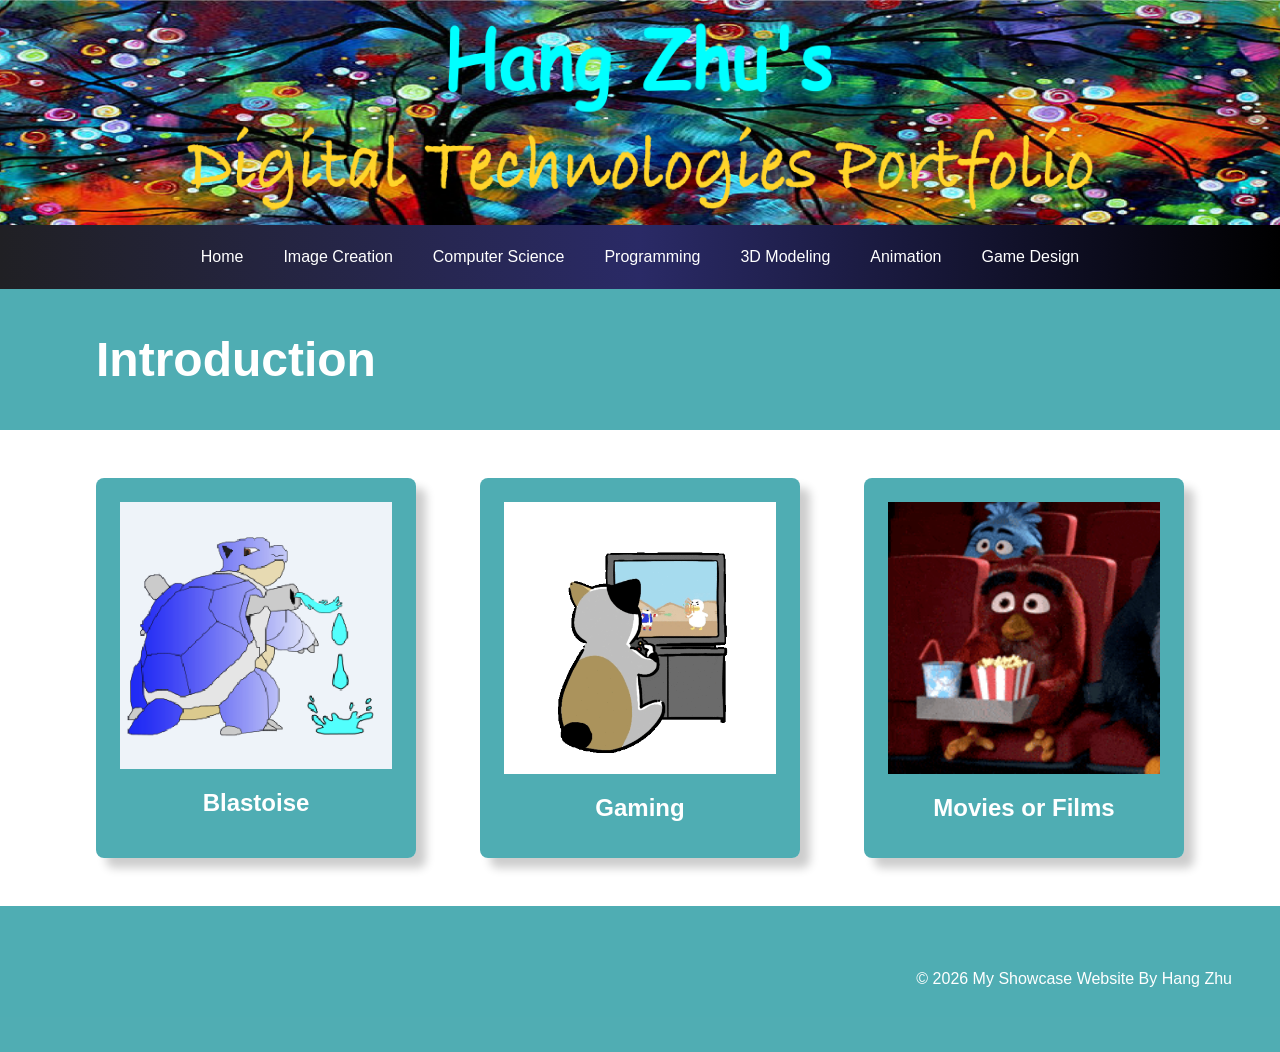
<file: index.html>
<!DOCTYPE html>
<html lang="en">

<head>
  <meta charset="UTF-8">
  <meta name="viewport" content="width=device-width, initial-scale=1.0">
  <link rel="stylesheet" href="style.css">
  <link rel="icon" type="image/png" href="images/Hang Zhu Favicon.png" sizes="128x128">
  <title>Hang's Year 10 Website Portfolio</title>
</head>
<!-- This is the main body of the website- ALL your content goes AFTER the <body> tag and before the </body> tag -->
<body>

    <!-- The Hero Section -------------------------------------------------------------------------------------- -->
    <section class="hero">

    </section>
<!-- Navigation Bar -->
<nav class="navbar">
    <ul class="nav-links">
        <li><a href="./index.html">Home</a></li>
        <li><a href="./image.html">Image Creation</a></li>
        <li><a href="./computerscience.html">Computer Science</a></li>
        <li><a href="./programming.html">Programming</a></li>
        <li><a href="./3d.html">3D Modeling</a></li>
        <li><a href="./animation.html">Animation</a></li>
        <li><a href="./game.html">Game Design</a></li>
    </ul>
</nav>

<!-- Topic one ------------------------------------------------------------------------------------------------- -->
    <!-- The First Topic Section -->
    <section class="topic">
        <!-- the topic title a big bar with text in it -->
        <div class="topic-title">
            <h1>Introduction</h1>
        </div>
        <!-- now a three column grid of images -->
        <div class="topic-content">
            <!-- one "card" which includes an image with a text below it -->
            <div class="topic-card">
                <img src="images/Pokemon 3.png" alt="Pokémon">
                <h2 class="topic-card-text">Blastoise</h2>
            </div>
            <div class="topic-card">
                <img src="images/Gaming.gif" alt="Rocket">
                <h2 class="topic-card-text">Gaming</h2>
            </div>
            <div class="topic-card">
                <img src="images/Movie.gif" alt="change this too!">
                <h2 class="topic-card-text">Movies or Films</h2>
            </div>
        </div>
    </section>
<!-- End of topic one------------------------------------------------------------------------------------------ -->

<!-- Copy and paste the section from above to make your next section -->



    <!-- A Simple Website Footer ------------------------------------------------------------------------------ -->
    <footer class="footer">
        <p>&copy; 2026 My Showcase Website By Hang Zhu</p>
    </footer>

<!-- The end of the whole page- no more content after this! -->
</body>
</html>
</file>
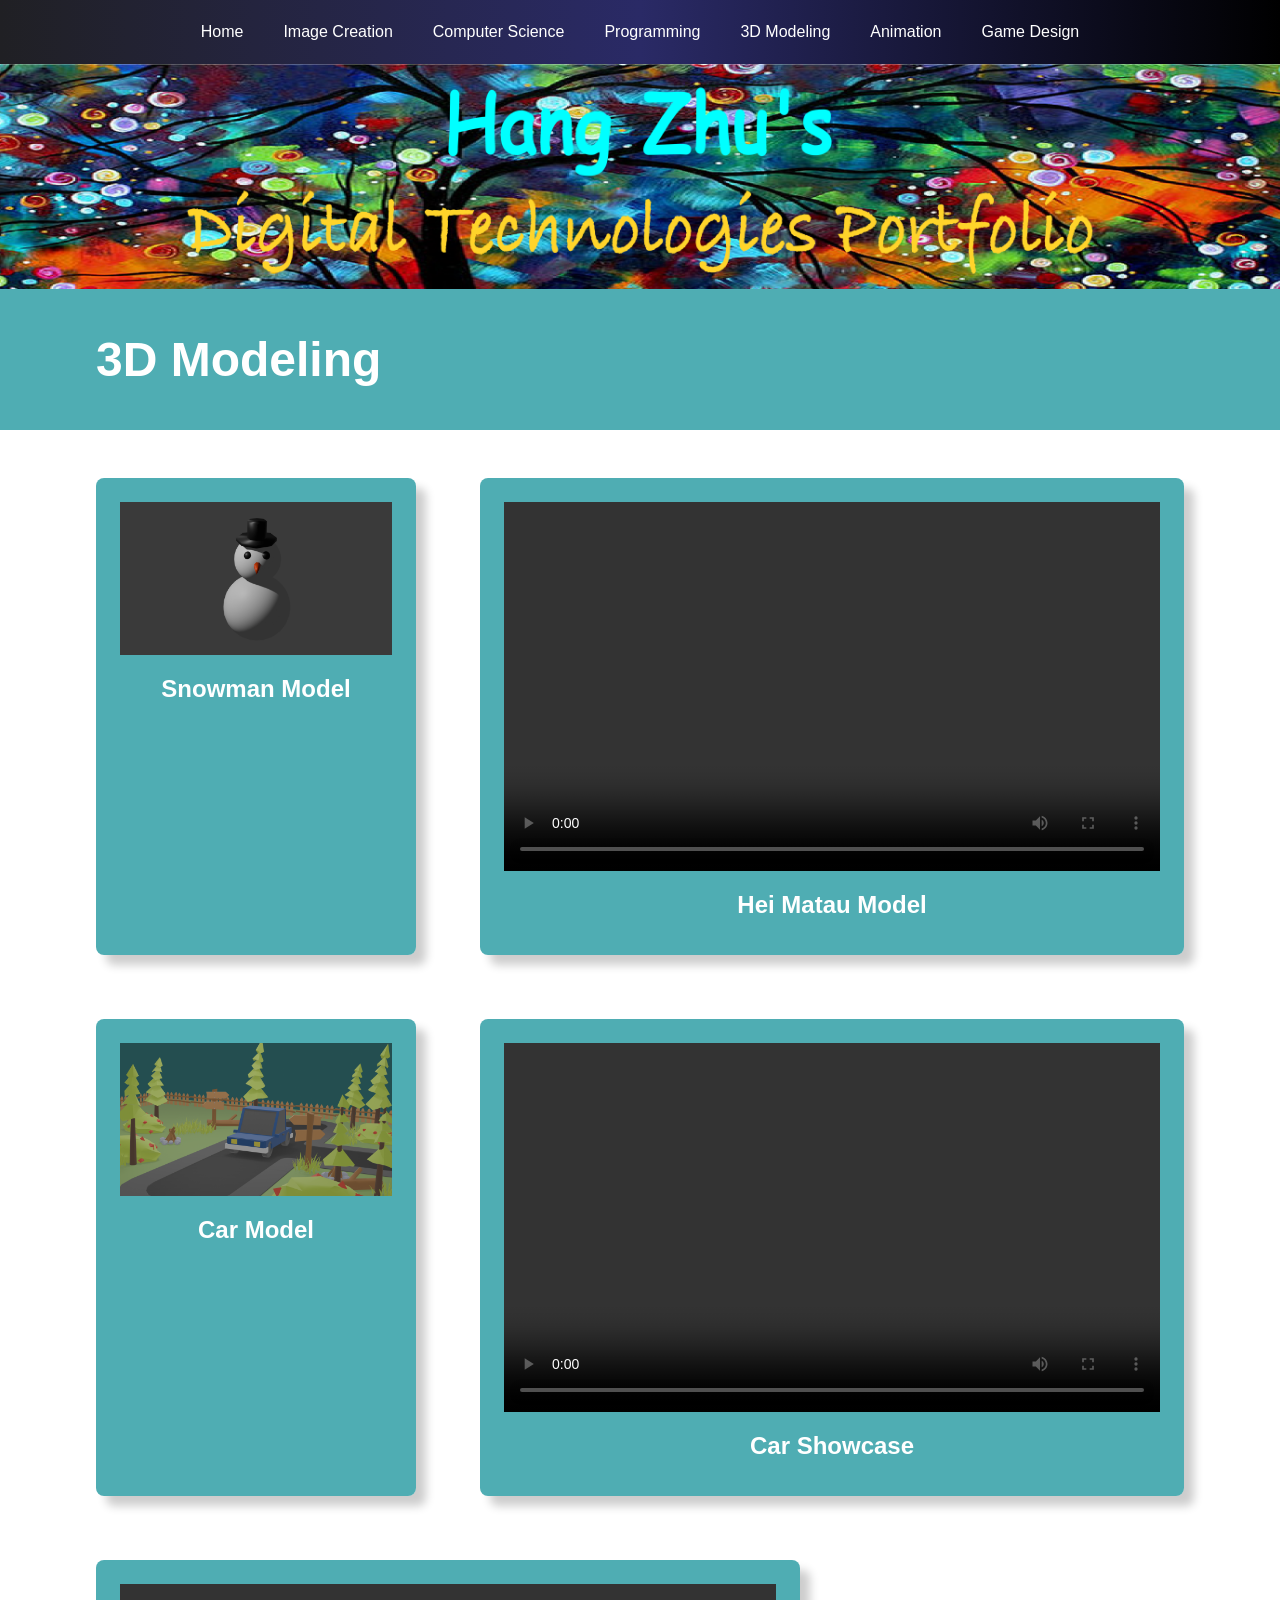
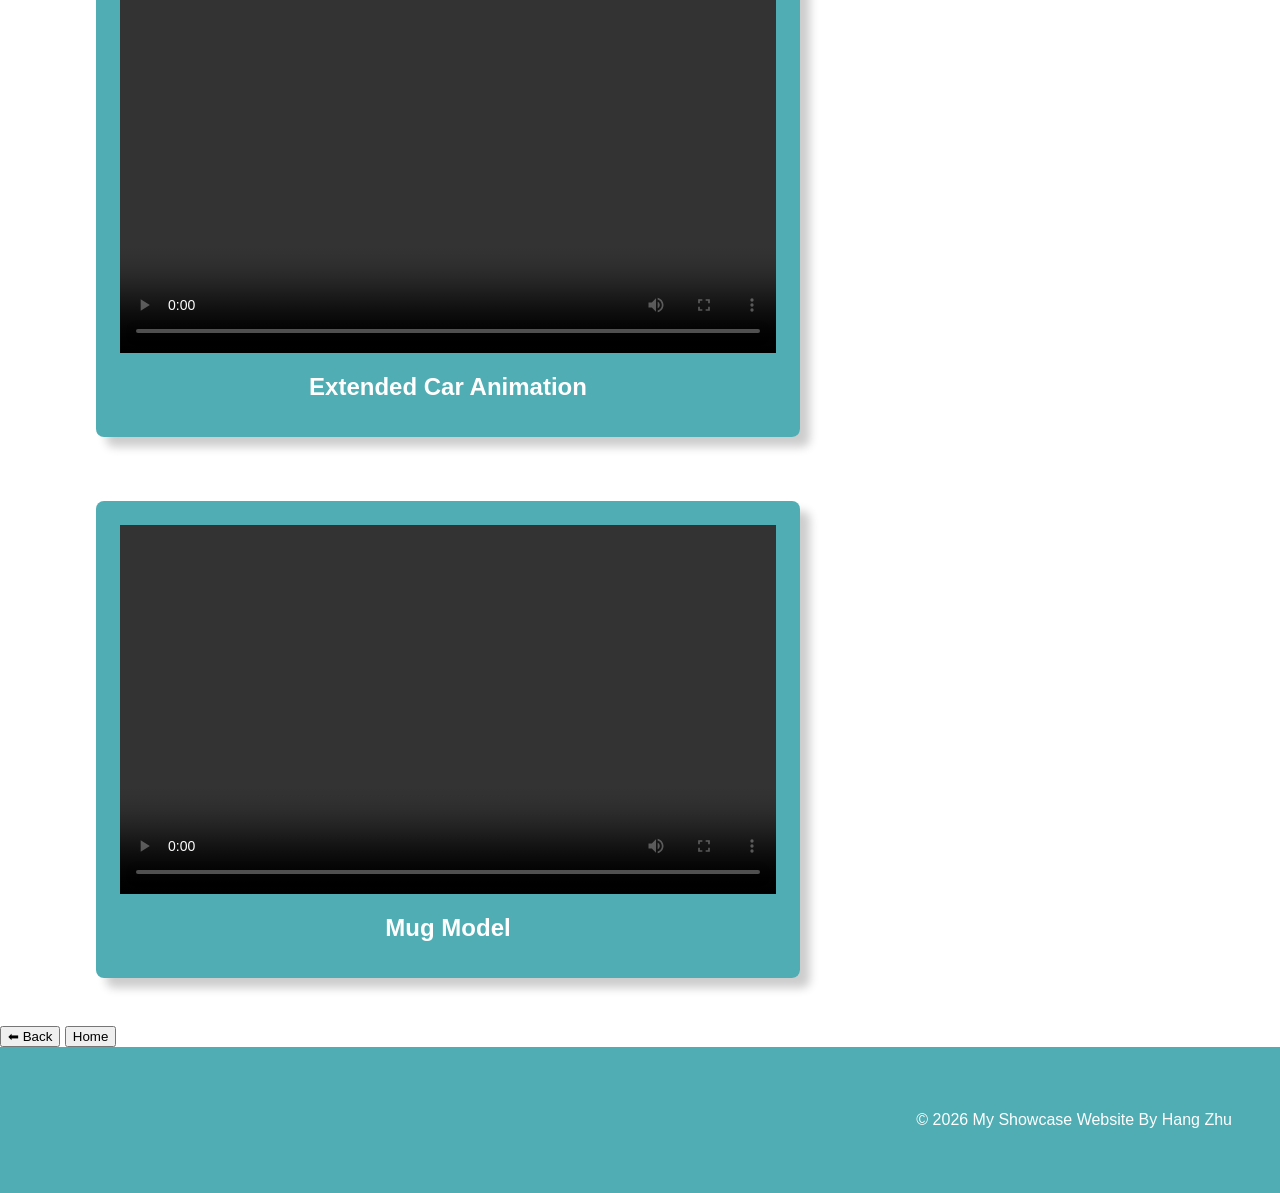
<file: 3d.html>
<!DOCTYPE html>
<html lang="en">

<head>
    <meta charset="UTF-8">
    <meta name="viewport" content="width=device-width, initial-scale=1.0">
    <link rel="stylesheet" href="style.css">
    <link rel="icon" type="image/png" href="images/Hang Zhu Favicon.png" sizes="128x128">
    <title>3D Modeling</title>
</head>

<body>

    <!-- Navigation Bar -->
    <nav class="navbar">
        <ul class="nav-links">
            <li><a href="./index.html">Home</a></li>
            <li><a href="./image.html">Image Creation</a></li>
            <li><a href="./computerscience.html">Computer Science</a></li>
            <li><a href="./programming.html">Programming</a></li>
            <li><a href="./3d.html">3D Modeling</a></li>
            <li><a href="./animation.html">Animation</a></li>
            <li><a href="./game.html">Game Design</a></li>
        </ul>
    </nav>

    <!-- Hero Section -->
    <section class="hero">
        
    </section>

    <!-- Topic Section: Image Creation -->
    <section class="topic">
        <div class="topic-title">
            <h1>3D Modeling</h1>
        </div>

        <div class="topic-content">
            <!-- Image 1 -->
            <div class="topic-card">
                <img src="images/Snowman.png" alt="change this too!">
                <h2 class="topic-card-text">Snowman Model</h2>
            </div>

            <!-- Video -->
        <div class="topic-card video-card">
            <video class="video-demo" controls width="1920" height="1080">
                <source src="videos/Mata movie0001-0040.mp4" type="video/mp4">
            </video>
            <h2 class="topic-card-text">Hei Matau Model</h2>
        </div>

            <!-- Image 3 -->
            <div class="topic-card">
                <img src="images/Car Picture.png" alt="change this too!">
                <h2 class="topic-card-text">Car Model</h2>
            </div>

            <!-- Video 2 -->
            <div class="topic-card video-card">
                <video class="video-demo" controls width="1920" height="1080">
                    <source src="videos/Car.mp4" type="video/mp4">
                </video>
                <h2 class="topic-card-text">Car Showcase</h2>
            </div>

            <!-- Video 3 -->
            <div class="topic-card video-card">
                <video class="video-demo" controls width="1920" height="1080">
                    <source src="videos/Extended Car.mp4" type="video/mp4">
                </video>
                <h2 class="topic-card-text">Extended Car Animation</h2>
            </div>
            
            <!-- Video 4 -->
            <div class="topic-card video-card">
                <video class="video-demo" controls width="1920" height="1080">
                    <source src="videos/Mug Animation0001-0250.mp4" type="video/mp4">
                </video>
                <h2 class="topic-card-text">Mug Model</h2>
            </div>
        </div>
    </section>

    <!-- Navigation Buttons -->
    <div class="nav-buttons">
        <button onclick="history.back()">⬅ Back</button>
        <button onclick="window.location.href='index.html'">Home</button>
    </div>

    <!-- Footer -->
    <footer class="footer">
        <p>&copy; 2026 My Showcase Website By Hang Zhu</p>
    </footer>

</body>
</html>
</file>
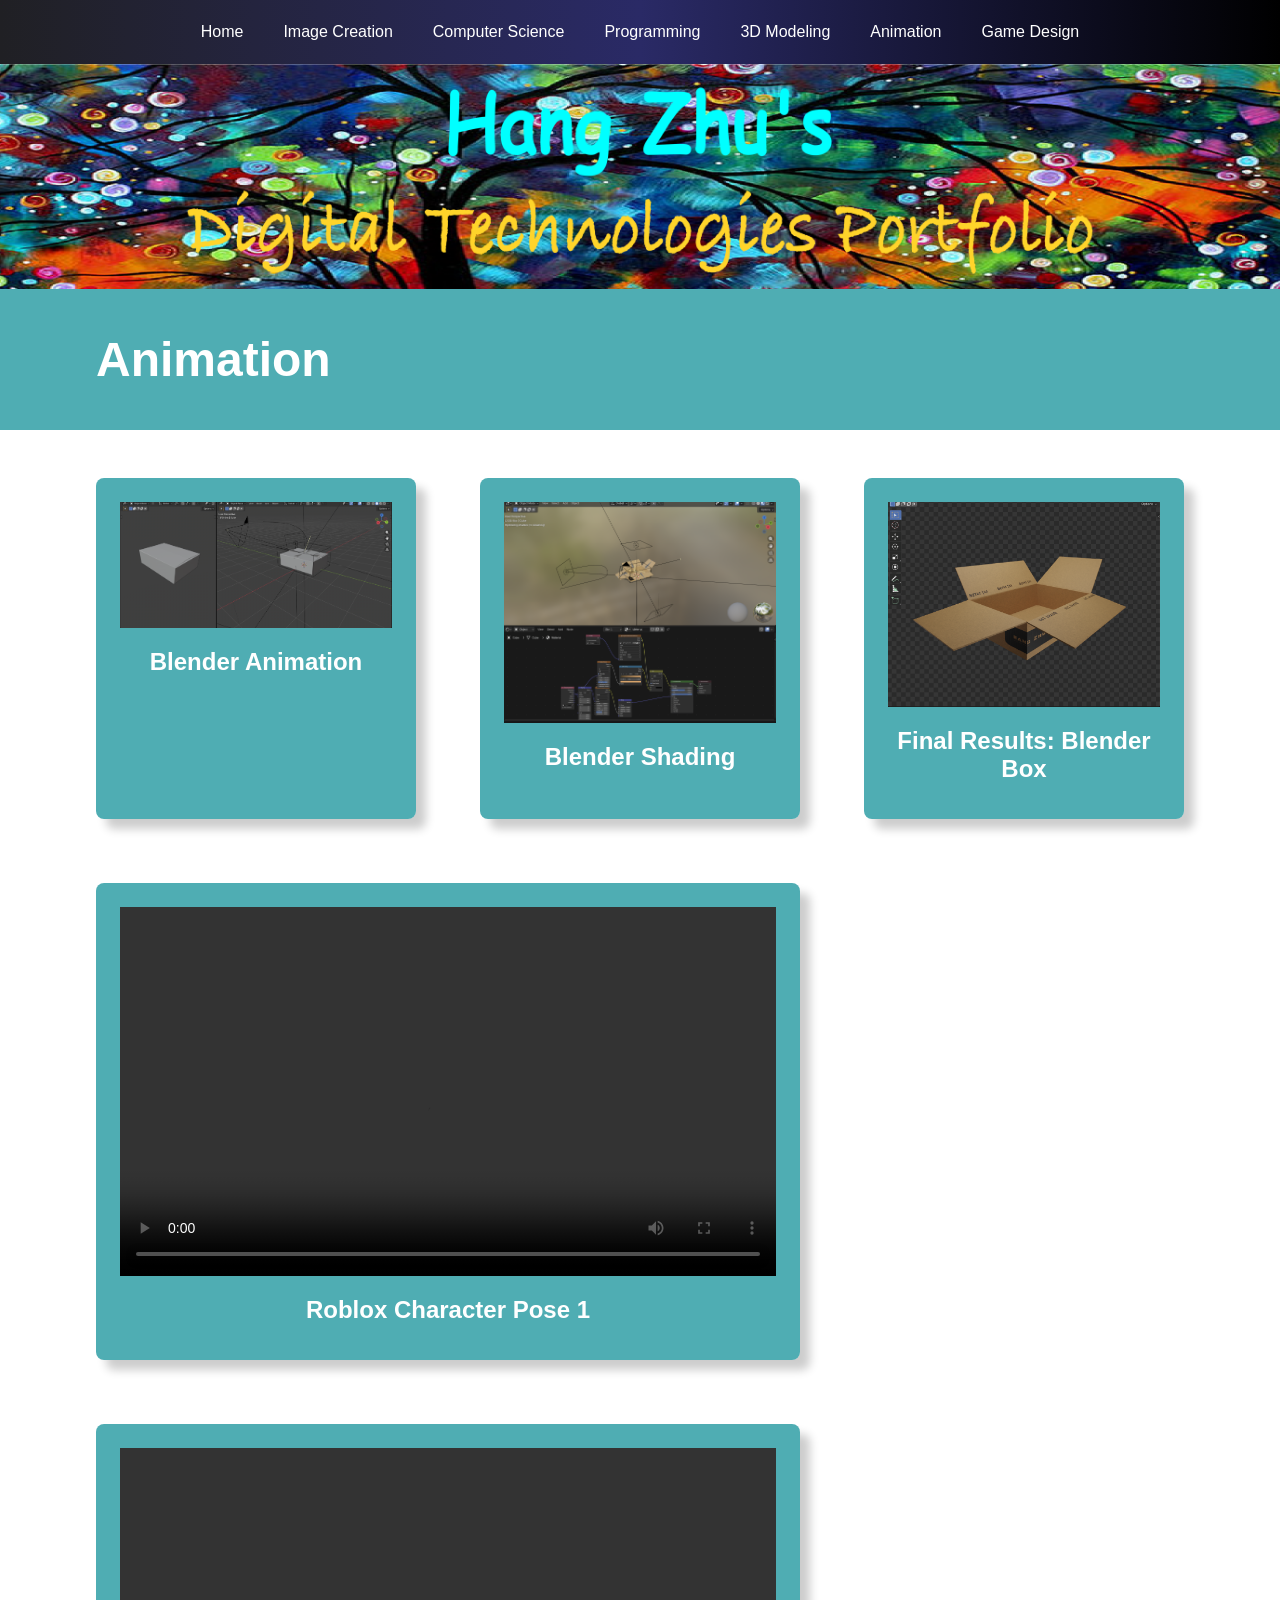
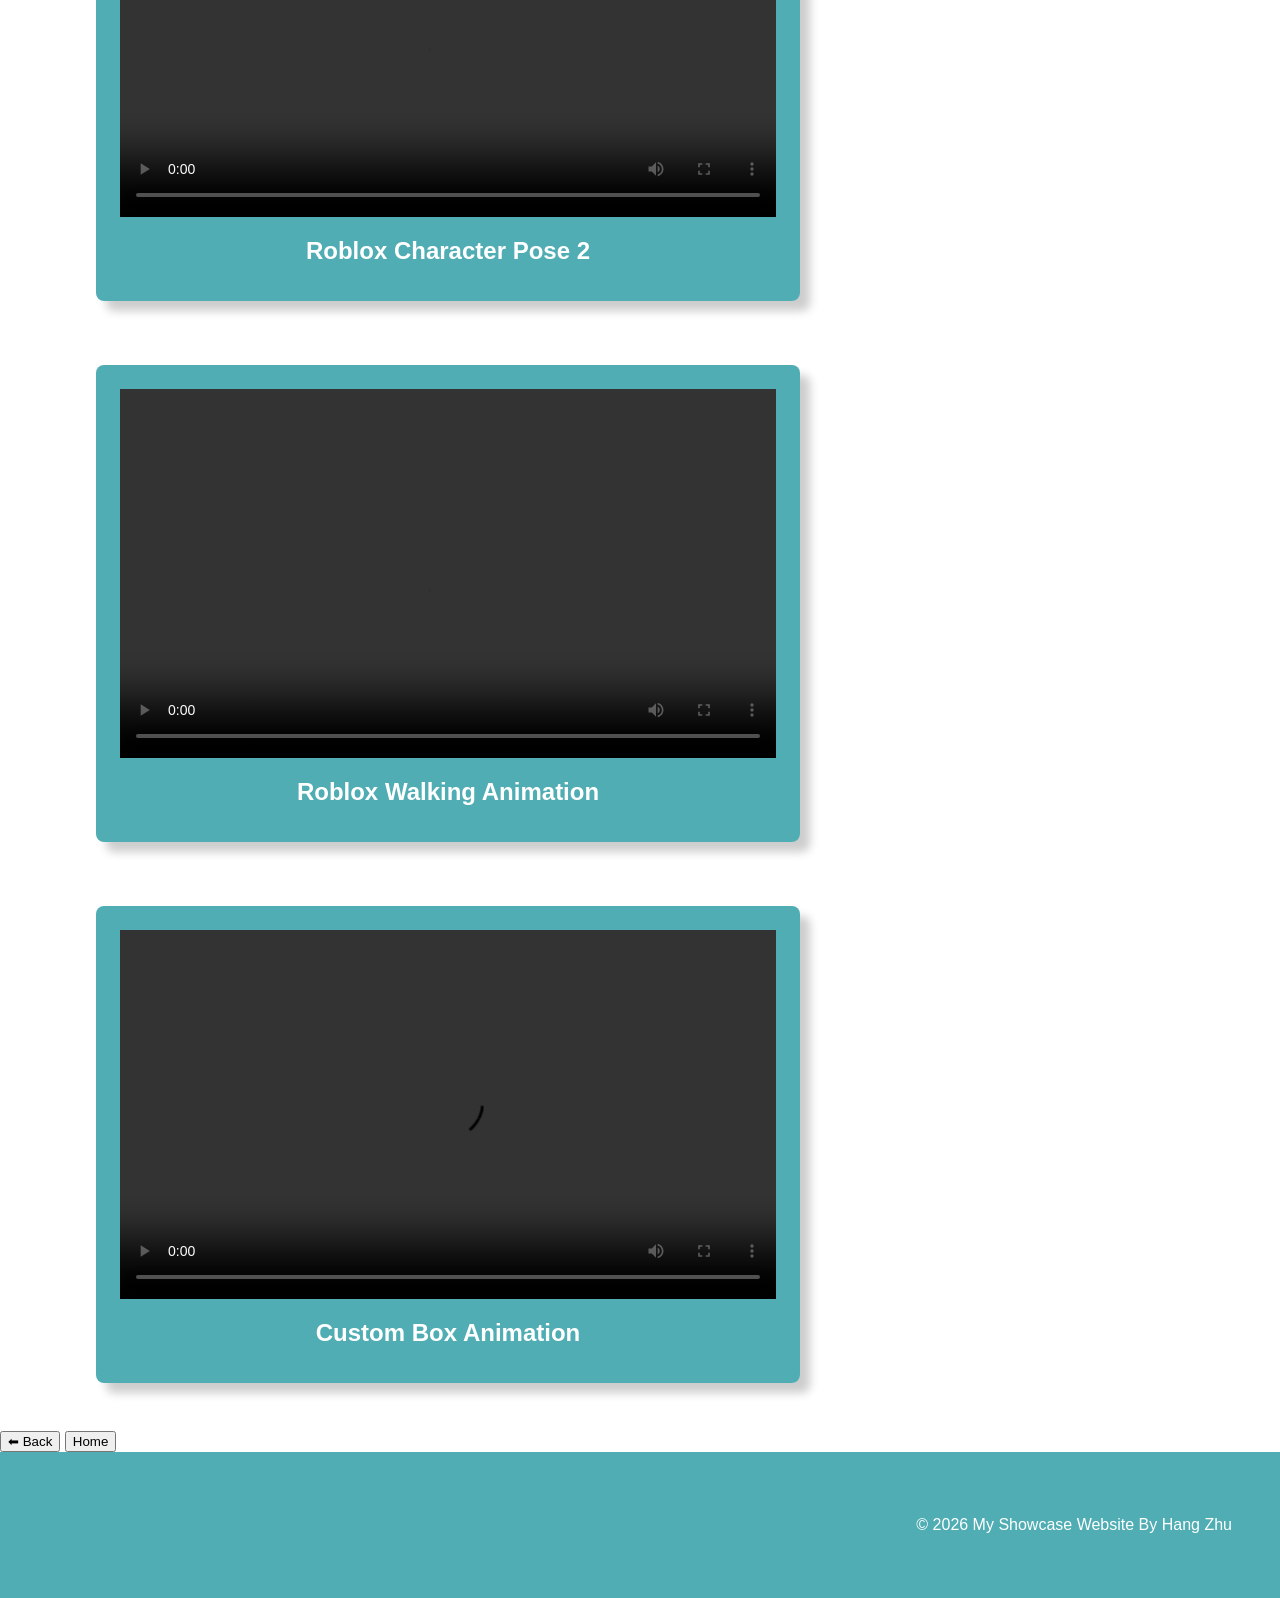
<file: animation.html>
<!DOCTYPE html>
<html lang="en">

<head>
    <meta charset="UTF-8">
    <meta name="viewport" content="width=device-width, initial-scale=1.0">
    <link rel="stylesheet" href="style.css">
    <link rel="icon" type="image/png" href="images/Hang Zhu Favicon.png" sizes="128x128">
    <title>Animation</title>
</head>

<body>

    <!-- Navigation Bar -->
    <nav class="navbar">
        <ul class="nav-links">
            <li><a href="./index.html">Home</a></li>
            <li><a href="./image.html">Image Creation</a></li>
            <li><a href="./computerscience.html">Computer Science</a></li>
            <li><a href="./programming.html">Programming</a></li>
            <li><a href="./3d.html">3D Modeling</a></li>
            <li><a href="./animation.html">Animation</a></li>
            <li><a href="./game.html">Game Design</a></li>
        </ul>
    </nav>

    <!-- Hero Section -->
    <section class="hero">

    </section>

    <!-- Topic Section: Image Creation -->
    <section class="topic">
        <div class="topic-title">
            <h1>Animation</h1>
        </div>

        <div class="topic-content">
            <!-- Image 1 -->
            <div class="topic-card">
                <img src="images/Blender Animation.png" alt="change this too!">
                <h2 class="topic-card-text">Blender Animation</h2>
            </div>

            <!-- Image 2 -->
            <div class="topic-card">
                <img src="images/Blender Shading.png" alt="Blender Shading">
                <h2 class="topic-card-text">Blender Shading</h2>
            </div>

            <!-- Image 3 -->
            <div class="topic-card">
                <img src="images/Blender Box.png" alt="Final Results: Blender Box">
                <h2 class="topic-card-text">Final Results: Blender Box</h2>
            </div>

            <!-- Video 1 -->
            <div class="topic-card video-card">
                <video class="video-demo" controls width="1920" height="1080">
                    <source src="videos/Dab.mp4" type="video/mp4">
                </video>
                <h2 class="topic-card-text">Roblox Character Pose 1</h2>
            </div>

            <!-- Video 2 -->
            <div class="topic-card video-card">
                <video class="video-demo" controls width="1920" height="1080">
                    <source src="videos/Pose 20001-0040.mp4" type="video/mp4">
                </video>
                <h2 class="topic-card-text">Roblox Character Pose 2</h2>
            </div>

            <!-- Video 3 -->
            <div class="topic-card video-card">
                <video class="video-demo" controls width="1920" height="1080">
                    <source src="videos/Extended Walking animation.mp4" type="video/mp4">
                </video>
                <h2 class="topic-card-text">Roblox Walking Animation</h2>
            </div>

            <!-- Video 4 -->
            <div class="topic-card video-card">
                <video class="video-demo" controls width="1920" height="1080">
                    <source src="videos/Hang Zhu 3d box animation video0100-0250.mp4" type="video/mp4">
                </video>
                <h2 class="topic-card-text">Custom Box Animation</h2>
            </div>
        </div>
    </section>

    <!-- Navigation Buttons -->
    <div class="nav-buttons">
        <button onclick="history.back()">⬅ Back</button>
        <button onclick="window.location.href='index.html'">Home</button>
    </div>

    <!-- Footer -->
    <footer class="footer">
        <p>&copy; 2026 My Showcase Website By Hang Zhu</p>
    </footer>

</body>
</html>
</file>
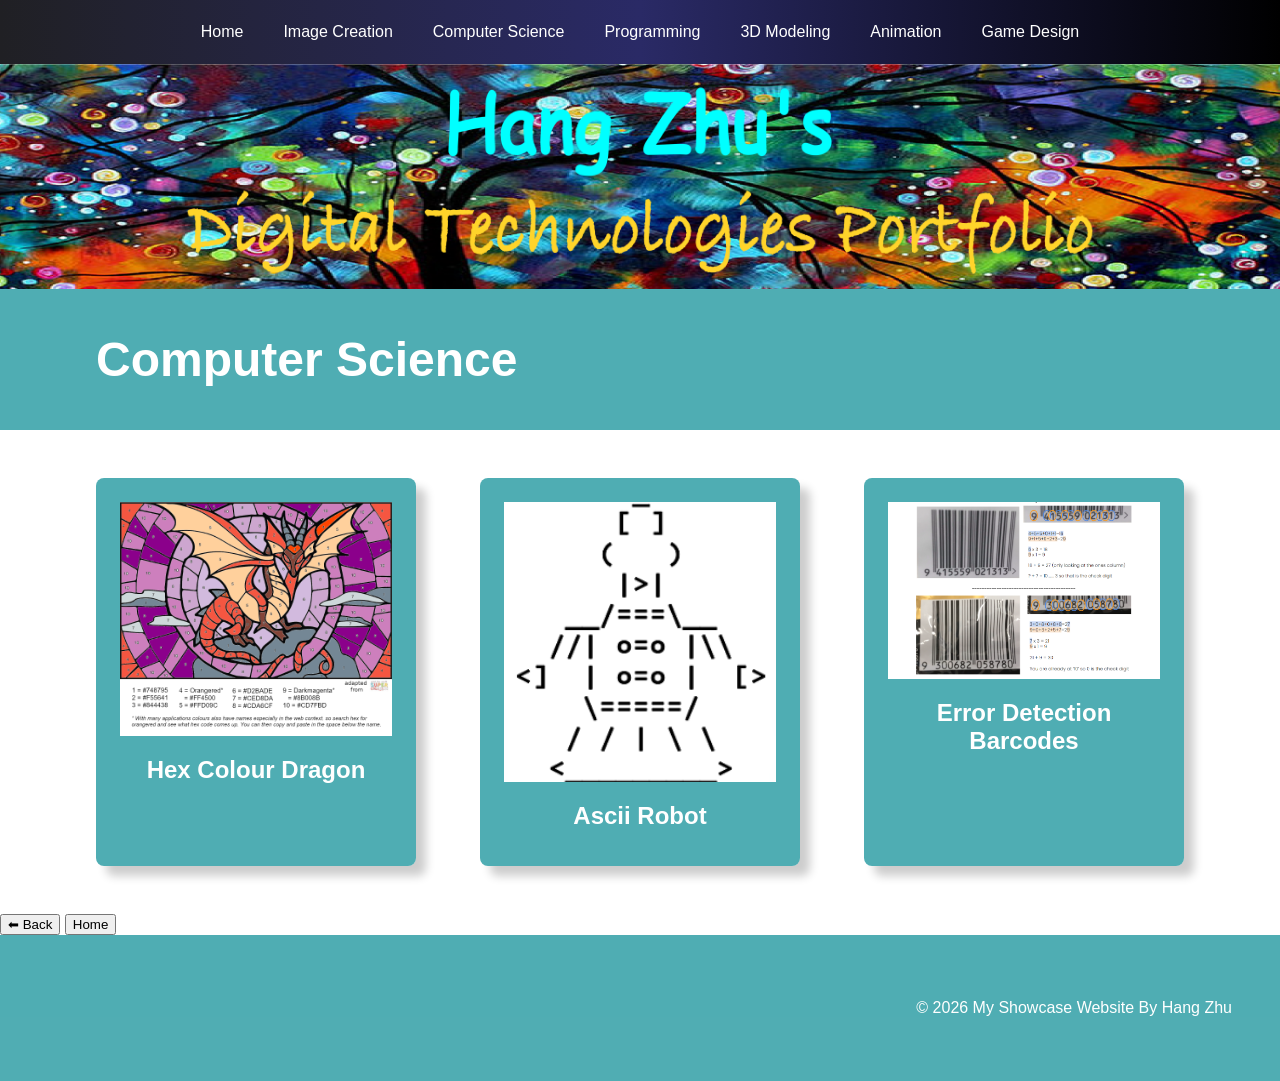
<file: computerscience.html>
<!DOCTYPE html>
<html lang="en">

<head>
    <meta charset="UTF-8">
    <meta name="viewport" content="width=device-width, initial-scale=1.0">
    <link rel="stylesheet" href="style.css">
    <link rel="icon" type="image/png" href="images/Hang Zhu Favicon.png" sizes="128x128">
    <title>Computer Science</title>
</head>

<body>

    <!-- Navigation Bar -->
    <nav class="navbar">
        <ul class="nav-links">
            <li><a href="./index.html">Home</a></li>
            <li><a href="./image.html">Image Creation</a></li>
            <li><a href="./computerscience.html">Computer Science</a></li>
            <li><a href="./programming.html">Programming</a></li>
            <li><a href="./3d.html">3D Modeling</a></li>
            <li><a href="./animation.html">Animation</a></li>
            <li><a href="./game.html">Game Design</a></li>
        </ul>
    </nav>

    <!-- Hero Section -->
    <section class="hero">

    </section>

    <!-- Topic Section: Image Creation -->
    <section class="topic">
        <div class="topic-title">
            <h1>Computer Science</h1>
        </div>

        <div class="topic-content">
            <!-- Image 1 -->
            <div class="topic-card">
                <img src="images/Y10 CS_ 1.6 Binary & Hex - PaintByNumbers_Dragon_wHexcodes.png" alt="Dragon">
                <h2 class="topic-card-text">Hex Colour Dragon</h2>
            </div>

            <!-- Image 2 -->
            <div class="topic-card">
                <img src="images/Robot Ascii.png" alt="Robot">
                <h2 class="topic-card-text">Ascii Robot</h2>
            </div>

            <!-- Image 3 -->
            <div class="topic-card">
                <img src="images/Barcodes.png" alt="Barcodes">
                <h2 class="topic-card-text">Error Detection Barcodes</h2>
            </div>
        </div>
    </section>

    <!-- Navigation Buttons -->
    <div class="nav-buttons">
        <button onclick="history.back()">⬅ Back</button>
        <button onclick="window.location.href='index.html'">Home</button>
    </div>

    <!-- Footer -->
    <footer class="footer">
        <p>&copy; 2026 My Showcase Website By Hang Zhu</p>
    </footer>

</body>
</html>
</file>
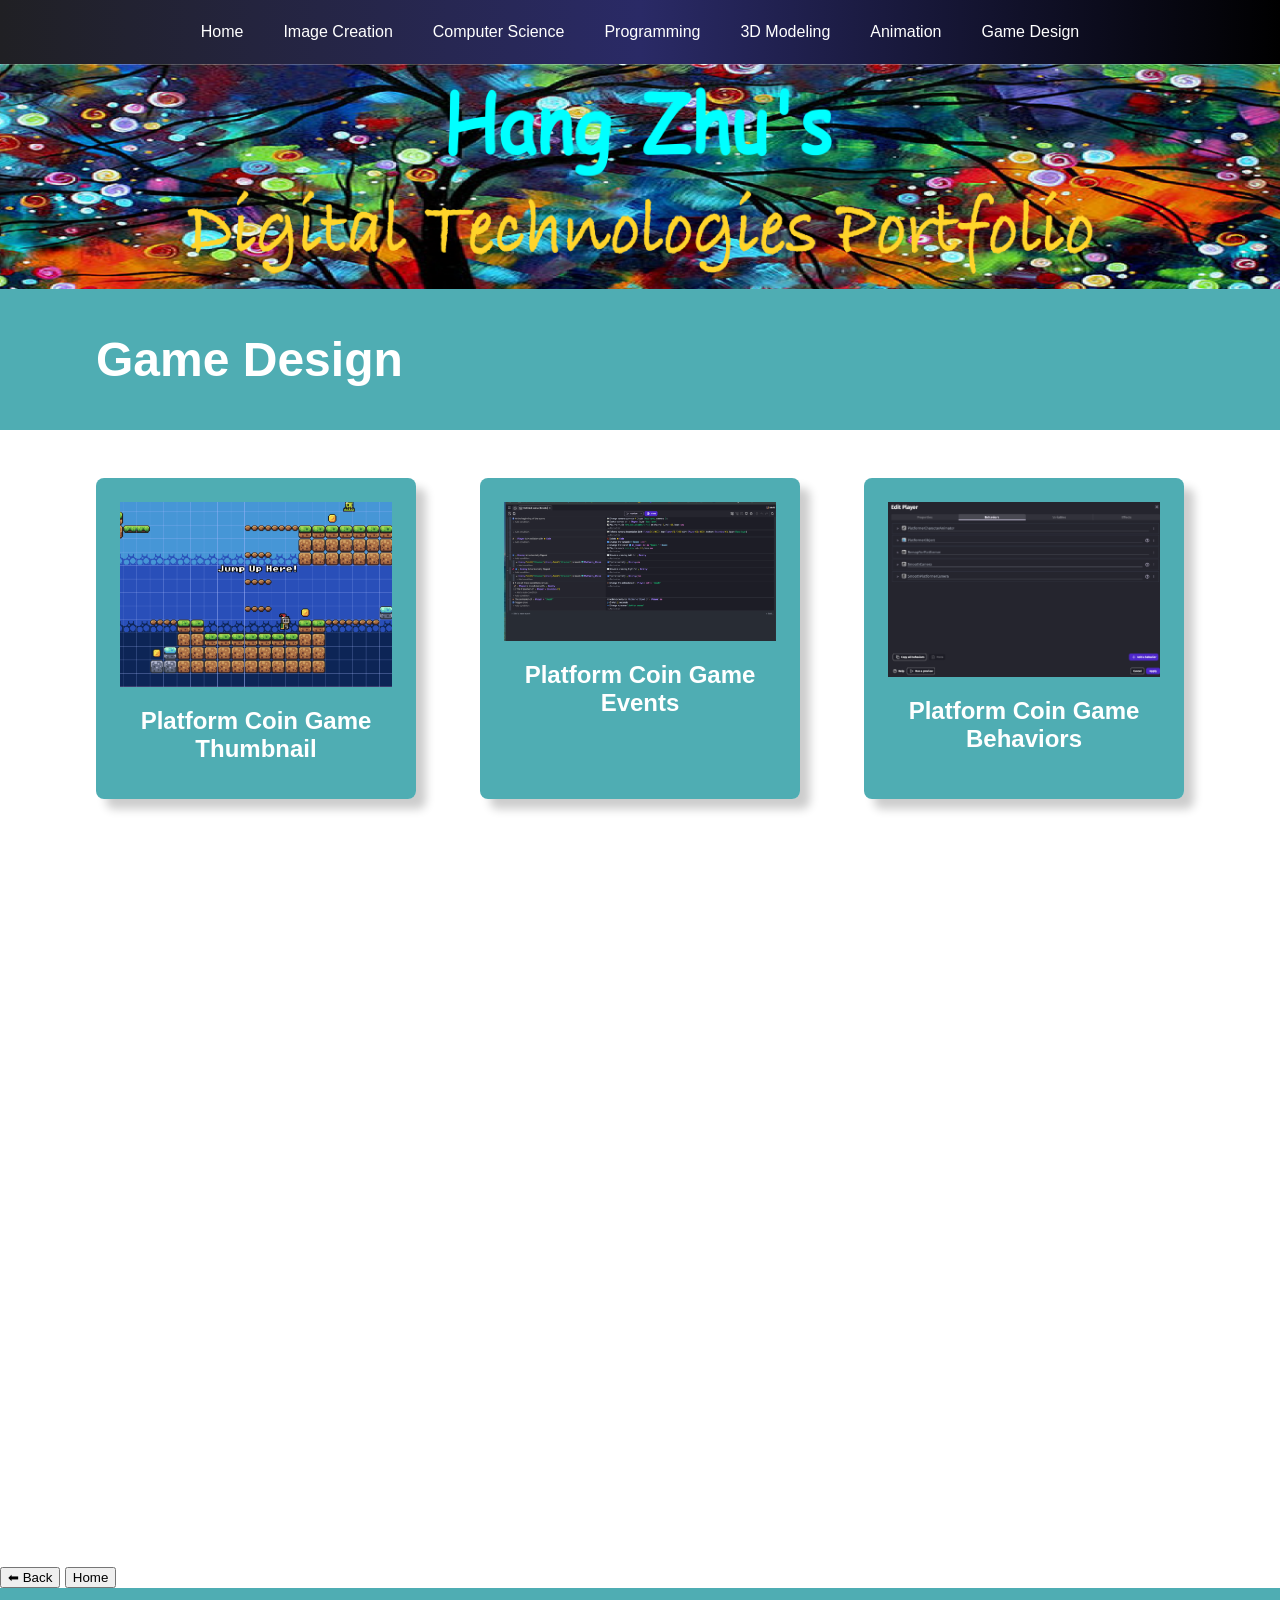
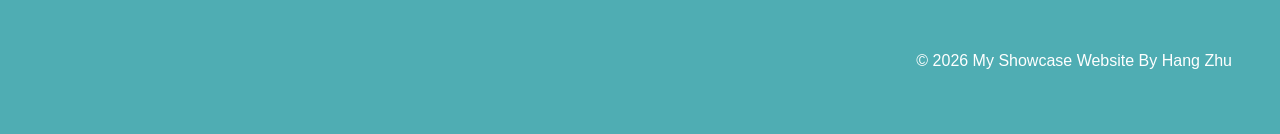
<file: game.html>
<!DOCTYPE html>
<html lang="en">

<head>
    <meta charset="UTF-8">
    <meta name="viewport" content="width=device-width, initial-scale=1.0">
    <link rel="stylesheet" href="style.css">
    <link rel="icon" type="image/png" href="images/Hang Zhu Favicon.png" sizes="128x128">
    <style>
      .game-container {
        position: relative;
        width: 100%;
        max-width: 1080px;
        padding-bottom: 56.25%;
        height: 0;
        margin: 0 auto;
        overflow: hidden;
      }
      .game-container iframe {
        position: absolute;
        top: 0;
        left: 0;
        width: 100%;
        height: 100%;
        border: 0;
      }
      .topic-card img {
        width: 100%;
        max-height: 360px;
        object-fit: cover;
        display: block;
        margin-bottom: 1em;
      }
    </style>
    <title>Game Design</title>
</head>

<body>

    <!-- Navigation Bar -->
    <nav class="navbar">
        <ul class="nav-links">
            <li><a href="./index.html">Home</a></li>
            <li><a href="./image.html">Image Creation</a></li>
            <li><a href="./computerscience.html">Computer Science</a></li>
            <li><a href="./programming.html">Programming</a></li>
            <li><a href="./3d.html">3D Modeling</a></li>
            <li><a href="./animation.html">Animation</a></li>
            <li><a href="./game.html">Game Design</a></li>
        </ul>
    </nav>

    <!-- Hero Section -->
    <section class="hero">

    </section>

    <!-- Topic Section: Image Creation -->
    <section class="topic">
        <div class="topic-title">
            <h1>Game Design</h1>
        </div>

        <div class="topic-content">
            <!-- Image 1 -->
            <div class="topic-card">
                <img src="images/Game Front Image.png" alt="Platform Coin Game Thumbnail">
                <h2 class="topic-card-text">Platform Coin Game Thumbnail</h2>
            </div>

            <!-- Image 2 -->
            <div class="topic-card">
                <img src="images/Game Code.png" alt="Platform Coin Game Events">
                <h2 class="topic-card-text">Platform Coin Game Events</h2>
            </div>

            <!-- Image 3 -->
            <div class="topic-card">
                <img src="images/Game Behaviors.png" alt="change this too!">
                <h2 class="topic-card-text">Platform Coin Game Behaviors</h2>
            </div>
        </div>

        <div class="game-container">
            <iframe frameborder="0" src="https://itch.io/embed-upload/18465564?color=05c4ff" allowfullscreen="" width="1080" height="608"><a href="https://hang-zhu7.itch.io/platform-coin-game">Play Platform Coin Game on itch.io</a></iframe>
        </div>
    </section>

    <!-- Navigation Buttons -->
    <div class="nav-buttons">
        <button onclick="history.back()">⬅ Back</button>
        <button onclick="window.location.href='index.html'">Home</button>
    </div>

    <!-- Footer -->
    <footer class="footer">
        <p>&copy; 2026 My Showcase Website By Hang Zhu</p>
    </footer>

</body>
</html>
</file>
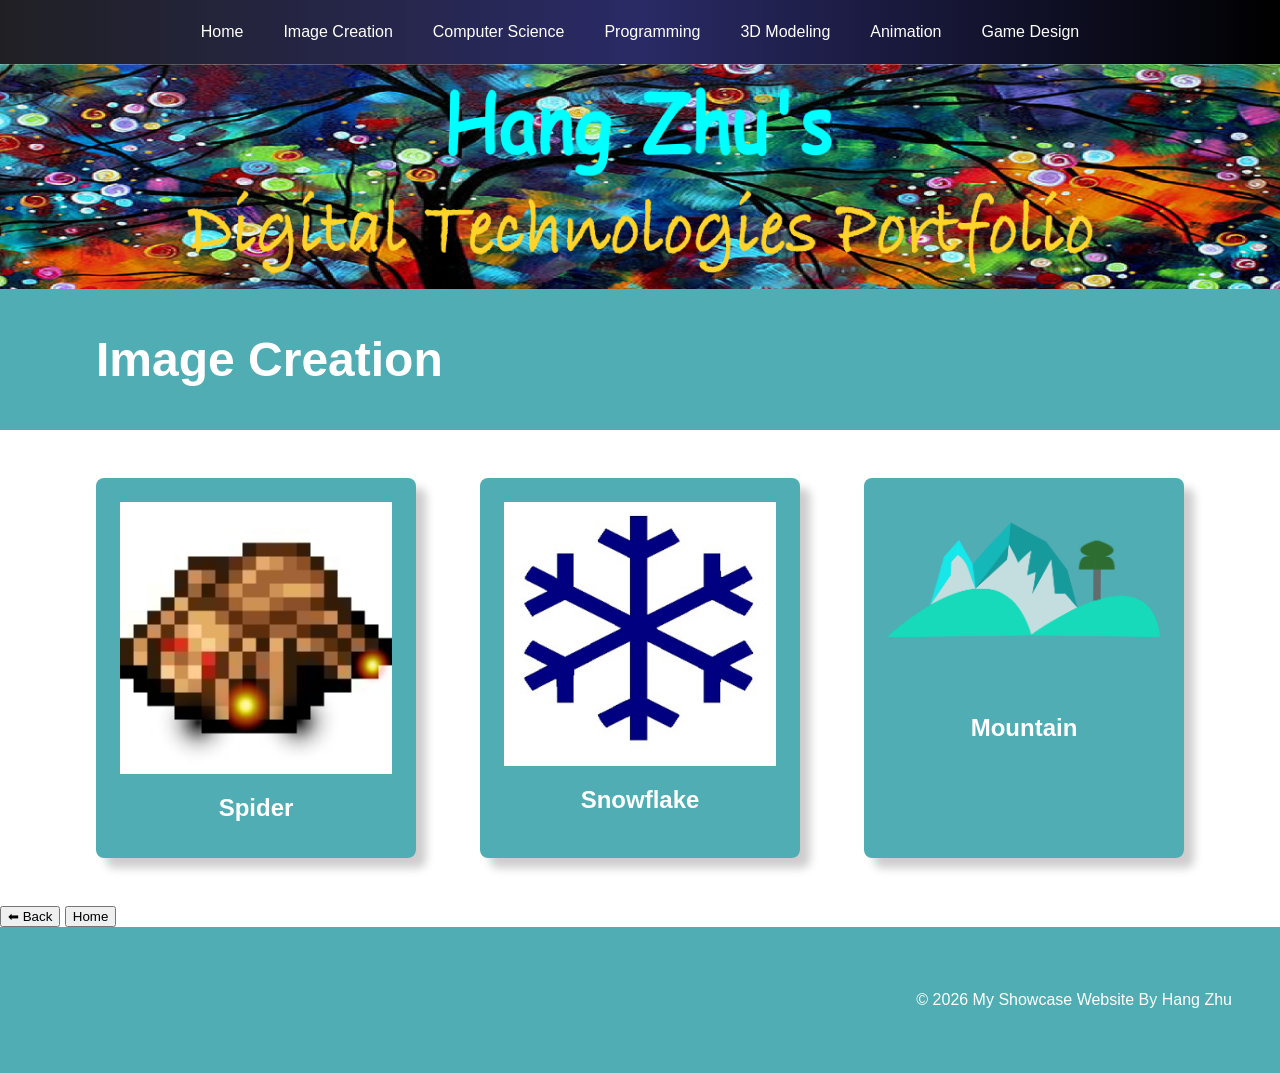
<file: image.html>
<!DOCTYPE html>
<html lang="en">

<head>
    <meta charset="UTF-8">
    <meta name="viewport" content="width=device-width, initial-scale=1.0">
    <link rel="stylesheet" href="style.css">
    <link rel="icon" type="image/png" href="images/Hang Zhu Favicon.png" sizes="128x128">
    <title>Image Creation</title>
</head>

<body>

    <!-- Navigation Bar -->
    <nav class="navbar">
        <ul class="nav-links">
            <li><a href="./index.html">Home</a></li>
            <li><a href="./image.html">Image Creation</a></li>
            <li><a href="./computerscience.html">Computer Science</a></li>
            <li><a href="./programming.html">Programming</a></li>
            <li><a href="./3d.html">3D Modeling</a></li>
            <li><a href="./animation.html">Animation</a></li>
            <li><a href="./game.html">Game Design</a></li>
        </ul>
    </nav>

    <!-- Hero Section -->
    <section class="hero">

    </section>

    <!-- Topic Section: Image Creation -->
    <section class="topic">
        <div class="topic-title">
            <h1>Image Creation</h1>
        </div>

        <div class="topic-content">
            <!-- Image 1 -->
            <div class="topic-card">
                <img src="images/Sipder:placeholder:pixel art.jpg" alt="Pixel Art">
                <h2 class="topic-card-text">Spider</h2>
            </div>

            <!-- Image 2 -->
            <div class="topic-card">
                <img src="images/Snowflake.png" alt="Snowflake">
                <h2 class="topic-card-text">Snowflake</h2>
            </div>

            <!-- Image 3 -->
            <div class="topic-card">
                <img src="images/Mountain.png" alt="Background Creation">
                <h2 class="topic-card-text">Mountain</h2>
            </div>
        </div>
    </section>

    <!-- Navigation Buttons -->
    <div class="nav-buttons">
        <button onclick="history.back()">⬅ Back</button>
        <button onclick="window.location.href='index.html'">Home</button>
    </div>

    <!-- Footer -->
    <footer class="footer">
        <p>&copy; 2026 My Showcase Website By Hang Zhu</p>
    </footer>

</body>
</html>
</file>
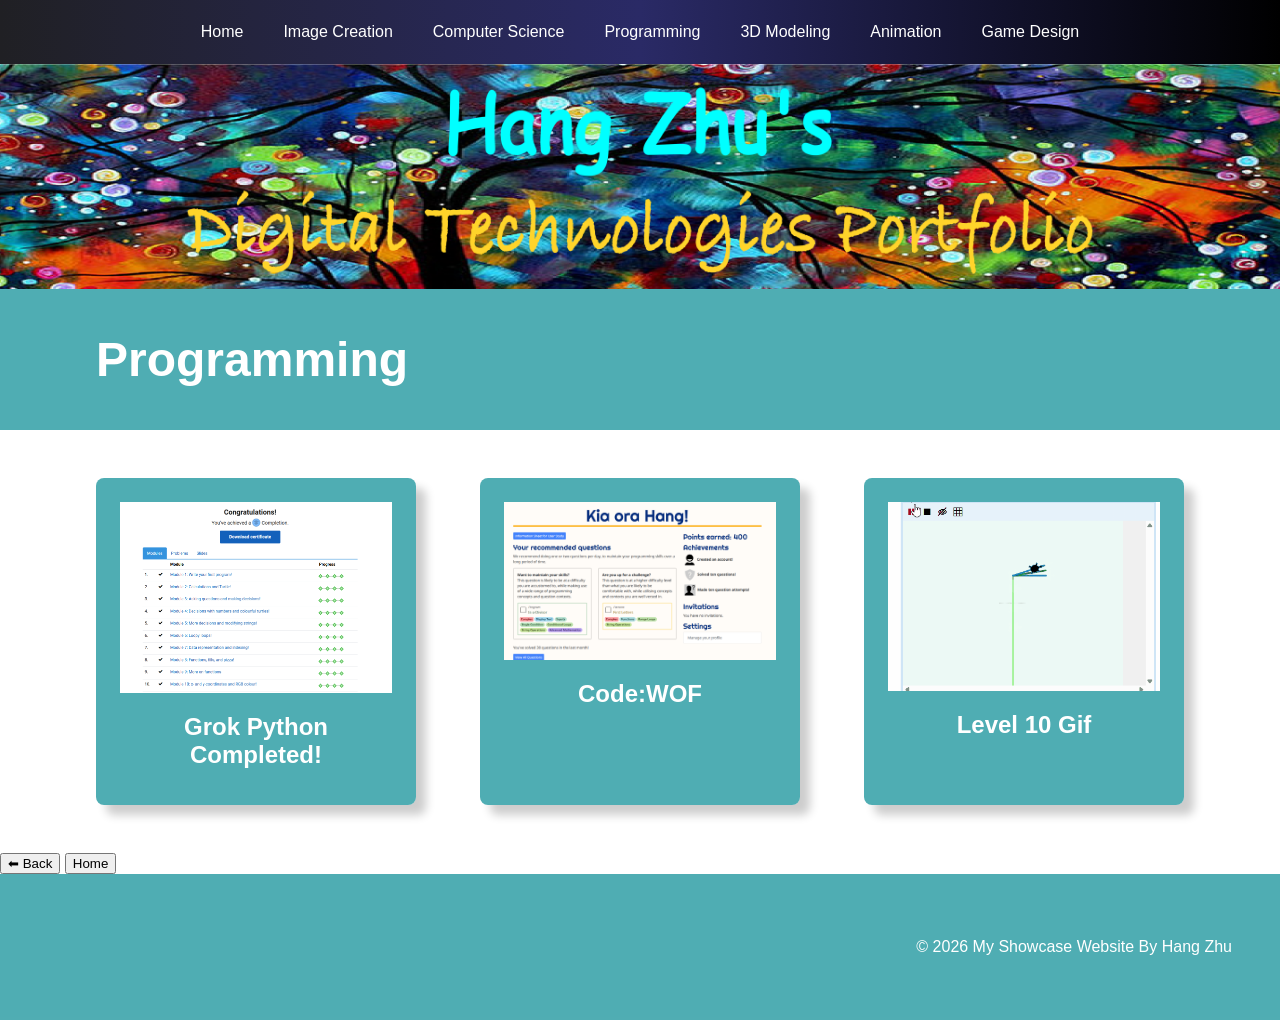
<file: programming.html>
<!DOCTYPE html>
<html lang="en">

<head>
    <meta charset="UTF-8">
    <meta name="viewport" content="width=device-width, initial-scale=1.0">
    <link rel="stylesheet" href="style.css">
    <link rel="icon" type="image/png" href="images/Hang Zhu Favicon.png" sizes="128x128">
    <title>Programming</title>
</head>

<body>

    <!-- Navigation Bar -->
    <nav class="navbar">
        <ul class="nav-links">
            <li><a href="./index.html">Home</a></li>
            <li><a href="./image.html">Image Creation</a></li>
            <li><a href="./computerscience.html">Computer Science</a></li>
            <li><a href="./programming.html">Programming</a></li>
            <li><a href="./3d.html">3D Modeling</a></li>
            <li><a href="./animation.html">Animation</a></li>
            <li><a href="./game.html">Game Design</a></li>
        </ul>
    </nav>

    <!-- Hero Section -->
    <section class="hero">

    </section>

    <!-- Topic Section: Image Creation -->
    <section class="topic">
        <div class="topic-title">
            <h1>Programming</h1>
        </div>

        <div class="topic-content">
            <!-- Image 1 -->
            <div class="topic-card">
                <img src="images/Grok Python.png" alt="change this too!">
                <h2 class="topic-card-text">Grok Python Completed!</h2>
            </div>

            <!-- Image 2 -->
            <div class="topic-card">
                <img src="images/CodeWof.png" alt="change this too!">
                <h2 class="topic-card-text">Code:WOF</h2>
            </div>

            <!-- Image 3 -->
            <div class="topic-card">
                <img src="images/Flower Animation.gif" alt="change this too!">
                <h2 class="topic-card-text">Level 10 Gif</h2>
            </div>
        </div>
    </section>

    <!-- Navigation Buttons -->
    <div class="nav-buttons">
        <button onclick="history.back()">⬅ Back</button>
        <button onclick="window.location.href='index.html'">Home</button>
    </div>

    <!-- Footer -->
    <footer class="footer">
        <p>&copy; 2026 My Showcase Website By Hang Zhu</p>
    </footer>

</body>
</html>
</file>
<file: style.css>
/* A simple css reset */
body,
html {
    margin: 0;
    padding: 0;
    height: 100%;
    /* The Font Family- Really important!! */
    font-family: Arial, sans-serif;
    box-sizing: border-box;
}

/* reset for images to ensure they ar 100% of the parent container width */
img {
    width: 100%;
}

/* reset for videos to ensure they match image format */
video {
    width: 100%;
    display: block;
}

/* The hero section styling- use your OWN Hero Image URL here */
.hero {
    background-image: url('images/WebsiteHeader.png');
    height: 25vh;
    background-size: cover;
    background-position: center;
    display: flex;
    justify-content: center;
    align-items: center;
    color: white;
    text-align: center;
    position: relative;
}

/* BIG text styling for the hero section text */
.hero-text {
    font-size: 4em;
    font-weight: bold;
}

/* nice big font on a banner style background */
.topic-title{
    color: white;
    font-size: 2em;
    padding: 0.1em 3em;
    background-color: rgba(7, 139, 148, 0.705);
}

/* Three column grid with a nice big gap */
.topic-content{
    display: grid;
    grid-template-columns: repeat(3, 1fr);
    gap: 4em;
    /* bring the whole section in off the sides of the page */
    width: 85%;
    /* top margin of 3em and center right/left */
    margin: 3em auto;
}

/* Styling for the individual topic cards rounded edges background color and a drop shadow */
.topic-card{
    background-color: rgba(7, 139, 148, 0.705);
    color: white;
    padding: 1.5em;
    border-radius: 0.5em;
    box-shadow: 10px 10px 10px rgba(0, 0, 0, 0.2);
}

.topic-card img {
    width: 100%;
    height: auto;
    max-height: 280px;
    object-fit: cover;
    display: block;
    margin-bottom: 1em;
}

/* Styling for the topic card titles */
.topic-card-text{
    font-size: 1.5em;
    margin-bottom: 0.5em;
    /* center align text */
    text-align: center;
}


/* Styling for a footer section to take a bit of spcae at the bottom of the page */
.footer{
    background-color: rgba(7, 139, 148, 0.705);
    color: white;
    text-align: right;
    padding: 3em 3em;
}

/* ========================= Navigation Bar ========================= */
.navbar {
    background: linear-gradient(to right, #202024, #2a2a66, #000000);
    padding: 15px 0;
    text-align: center;
    position: sticky;
    top: 0;
    z-index: 1000;
    width: 100%;
}

.nav-links {
    list-style: none;
    padding: 0;
    margin: 0;
    display: flex;
    justify-content: center;
    flex-wrap: wrap;
    gap: 10px;
}

.nav-links li {
    display: inline-block;
}

.nav-links a {
    display: inline-block;   /* <- this ensures the link takes up space */
    text-decoration: none;
    color: white;
    font-size: 16px;
    padding: 8px 15px;       /* makes it easier to click and visible */
    border-radius: 5px;
    transition: background 0.3s, color 0.3s;
    cursor: pointer;
}

.nav-links a:hover {
    background-color: #2a2a66;
    color: white;             /* text stays visible on hover */
}
/* Existing CSS above */

/* Video styling */
.video-demo {
    width: 100%;
    max-width: 1920px;
    aspect-ratio: 16 / 9;
    height: auto;
    display: block;
}

/* Make the 3D modeling video card larger in the grid */
.video-card {
    grid-column: span 2;
}

@media (max-width: 900px) {
    .topic-content {
        grid-template-columns: 1fr;
        width: 90%;
    }

    .video-card {
        grid-column: auto;
    }
}
</file>
